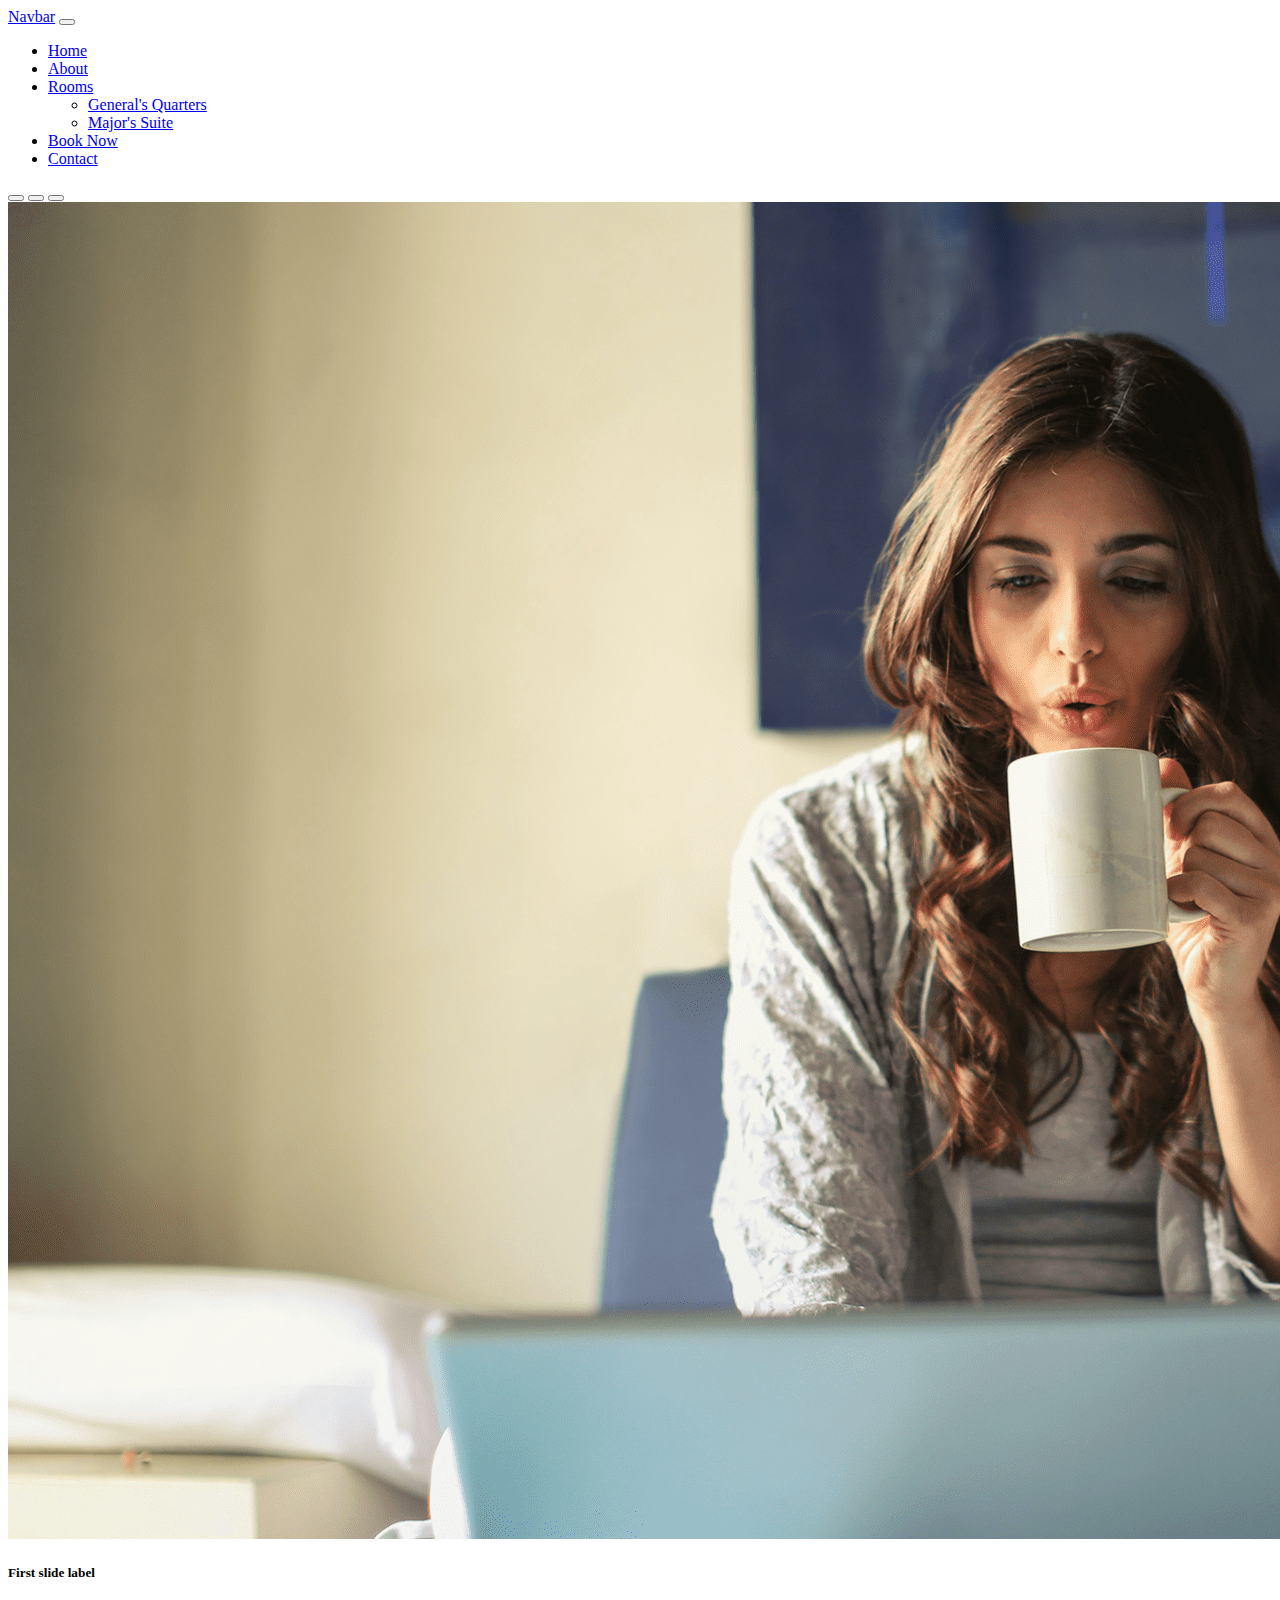
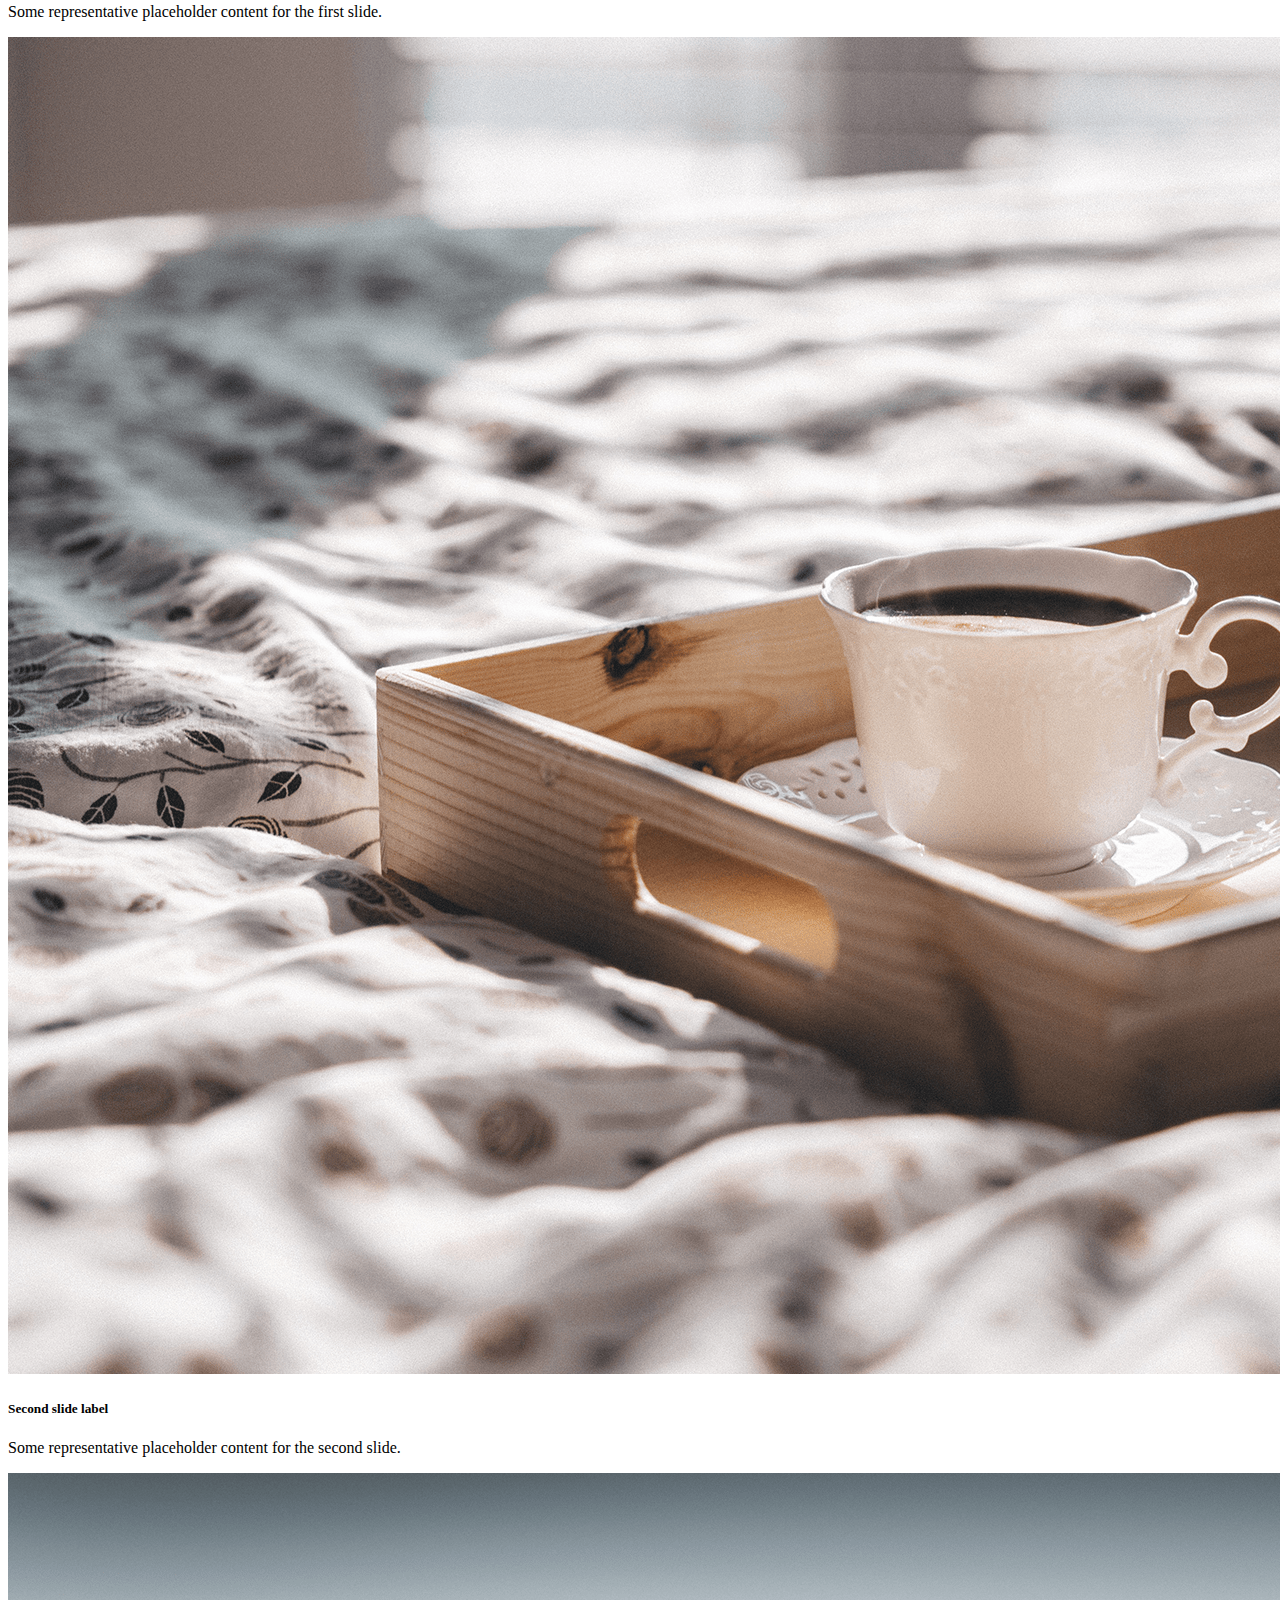
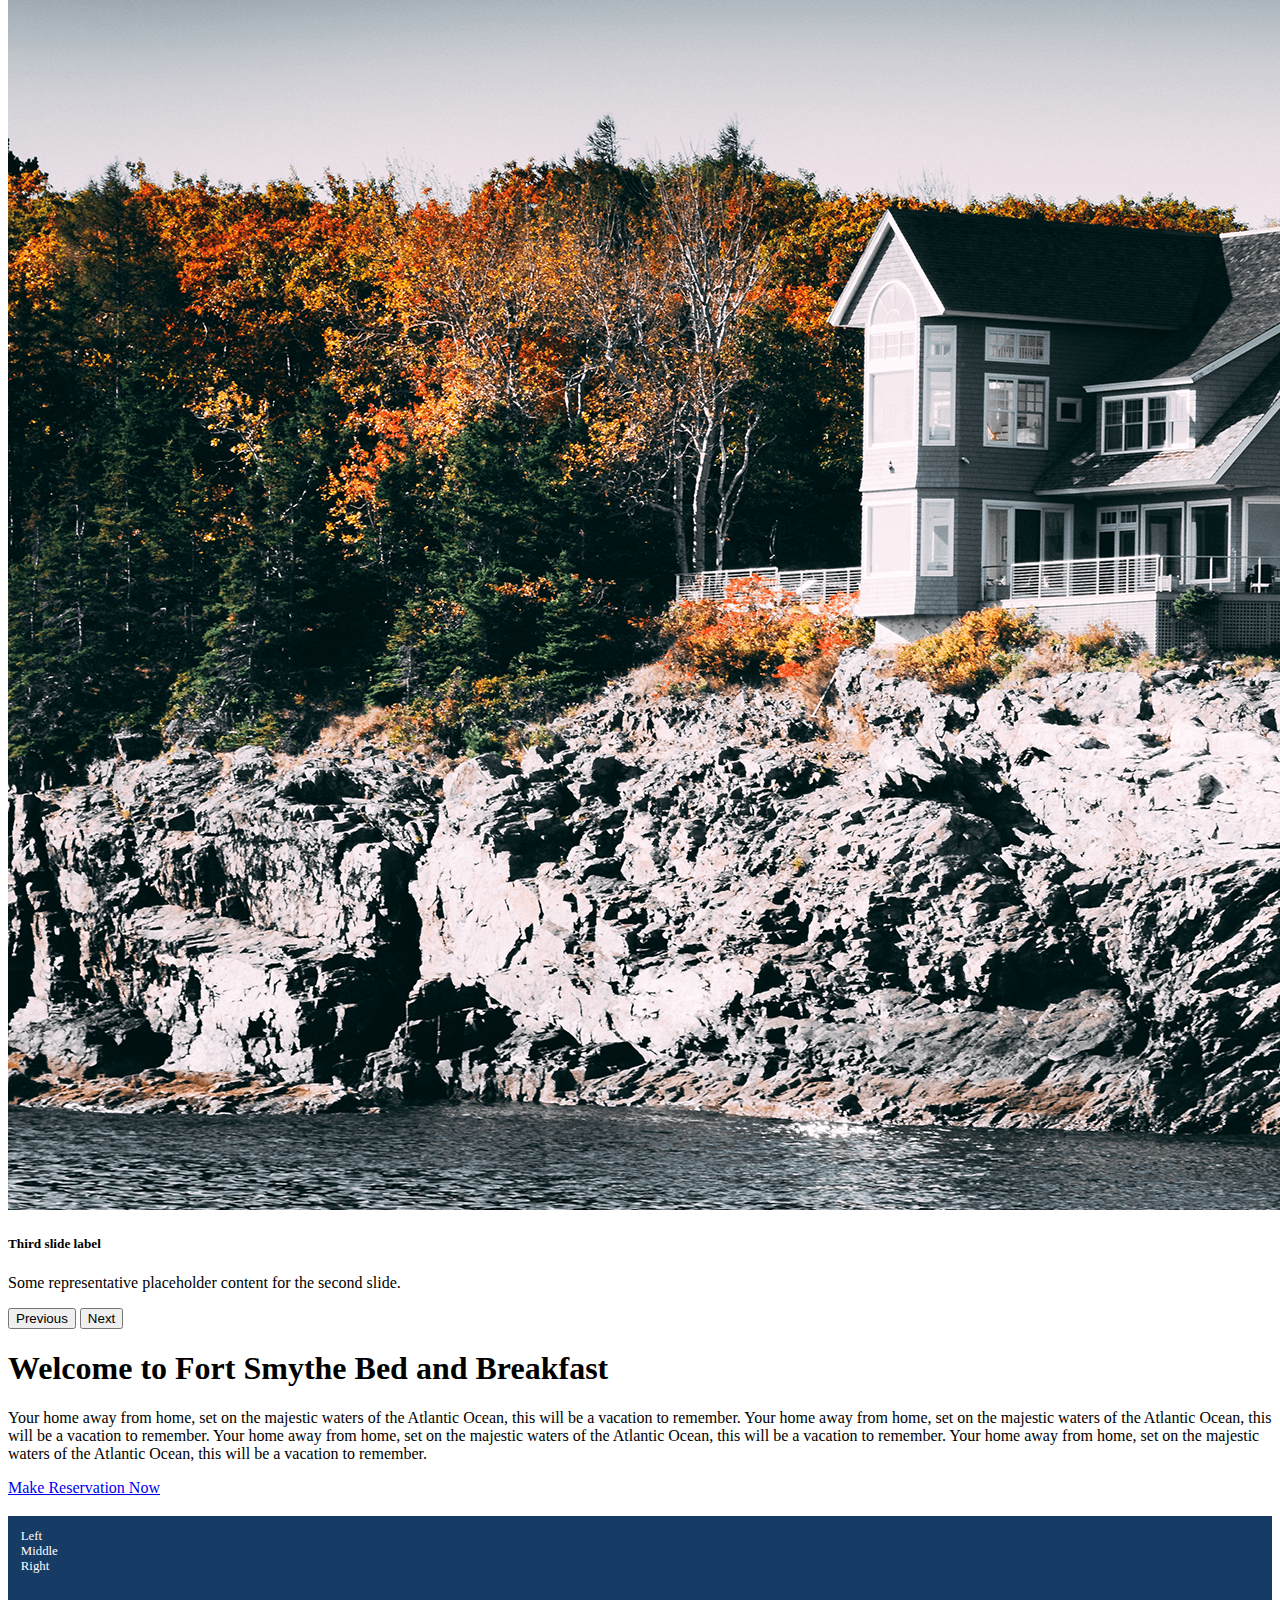
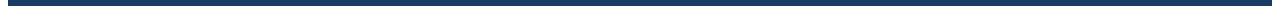
<file: working-html/index.html>
<!DOCTYPE html>
<html lang="en">
<head>
    <meta charset="UTF-8">
    <meta name="viewport" content="width=device-width, initial-scale=1">
    <title>My Nice Page</title>
    <link href="https://cdn.jsdelivr.net/npm/bootstrap@5.0.2/dist/css/bootstrap.min.css" rel="stylesheet"
          integrity="sha384-EVSTQN3/azprG1Anm3QDgpJLIm9Nao0Yz1ztcQTwFspd3yD65VohhpuuCOmLASjC" crossorigin="anonymous">

    <style>
        .my-footer {
            height: 5em;
            background-color: #163b65;
            margin-top: 1.5em;
            padding: 1em;
            color: #FFFFFF;
            font-size: 80%;
        }
    </style>
</head>
<body>
<nav class="navbar navbar-expand-lg navbar-dark bg-dark">
    <div class="container-fluid">
        <a class="navbar-brand" href="#">Navbar</a>
        <button class="navbar-toggler" type="button" data-bs-toggle="collapse" data-bs-target="#navbarNavDropdown"
                aria-controls="navbarNavDropdown" aria-expanded="false" aria-label="Toggle navigation">
            <span class="navbar-toggler-icon"></span>
        </button>
        <div class="collapse navbar-collapse" id="navbarNavDropdown">
            <ul class="navbar-nav">
                <li class="nav-item">
                    <a class="nav-link active" aria-current="page" href="index.html">Home</a>
                </li>
                <li class="nav-item">
                    <a class="nav-link" href="about.html">About</a>
                </li>
                <li class="nav-item dropdown">
                    <a class="nav-link dropdown-toggle" href="#" id="navbarDropdownMenuLink" role="button"
                       data-bs-toggle="dropdown" aria-expanded="false">
                        Rooms
                    </a>
                    <ul class="dropdown-menu" aria-labelledby="navbarDropdownMenuLink">
                        <li><a class="dropdown-item" href="generals.html">General's Quarters</a></li>
                        <li><a class="dropdown-item" href="majors.html">Major's Suite</a></li>
                    </ul>
                </li>
                <li class="nav-item">
                    <a class="nav-link" href="reservation.html" tabindex="-1" aria-disabled="true">Book Now</a>
                </li>
                <li class="nav-item">
                    <a class="nav-link" href="contact.html" tabindex="-1" aria-disabled="true">Contact</a>
                </li>
            </ul>
        </div>
    </div>
</nav>

<div id="main-carousel" class="carousel slide carousel-fade" data-bs-ride="carousel">
    <div class="carousel-indicators">
        <button type="button" data-bs-target="#main-carousel" data-bs-slide-to="0" class="active" aria-current="true"
                aria-label="Slide 1"></button>
        <button type="button" data-bs-target="#main-carousel" data-bs-slide-to="1" aria-label="Slide 2"></button>
        <button type="button" data-bs-target="#main-carousel" data-bs-slide-to="2" aria-label="Slide 3"></button>
    </div>
    <div class="carousel-inner">
        <div class="carousel-item active">
            <img src="static/images/woman-laptop.png" class="d-block w-100" alt="Woman and laptop">
            <div class="carousel-caption d-none d-md-block">
                <h5>First slide label</h5>
                <p>Some representative placeholder content for the first slide.</p>
            </div>
        </div>
        <div class="carousel-item">
            <img src="static/images/tray.png" class="d-block w-100" alt="Tray with coffee">
            <div class="carousel-caption d-none d-md-block">
                <h5>Second slide label</h5>
                <p>Some representative placeholder content for the second slide.</p>
            </div>
        </div>
        <div class="carousel-item">
            <img src="static/images/outside.png" class="d-block w-100" alt="Outside">
            <div class="carousel-caption d-none d-md-block">
                <h5>Third slide label</h5>
                <p>Some representative placeholder content for the second slide.</p>
            </div>
        </div>
    </div>
    <button class="carousel-control-prev" type="button" data-bs-target="#main-carousel" data-bs-slide="prev">
        <span class="carousel-control-prev-icon" aria-hidden="true"></span>
        <span class="visually-hidden">Previous</span>
    </button>
    <button class="carousel-control-next" type="button" data-bs-target="#main-carousel" data-bs-slide="next">
        <span class="carousel-control-next-icon" aria-hidden="true"></span>
        <span class="visually-hidden">Next</span>
    </button>
</div>

<div class="container">
    <div class="row">
        <div class="col">
            <h1 class="text-center mt-4">Welcome to Fort Smythe Bed and Breakfast</h1>
            <p>
                Your home away from home, set on the majestic waters of the Atlantic Ocean, this will be a vacation to
                remember.
                Your home away from home, set on the majestic waters of the Atlantic Ocean, this will be a vacation to
                remember.
                Your home away from home, set on the majestic waters of the Atlantic Ocean, this will be a vacation to
                remember.
                Your home away from home, set on the majestic waters of the Atlantic Ocean, this will be a vacation to
                remember.
            </p>
        </div>
    </div>
    <div class="row">
        <div class="col text-center">
            <a href="/make-reservation" class="btn btn-success">Make Reservation Now</a>
        </div>
    </div>
</div>

<div class="row my-footer">
    <div class="col">
        Left
    </div>
    <div class="col">
        Middle
    </div>
    <div class="col">
        Right
    </div>
</div>

<script src="https://cdn.jsdelivr.net/npm/@popperjs/core@2.9.2/dist/umd/popper.min.js"
        integrity="sha384-IQsoLXl5PILFhosVNubq5LC7Qb9DXgDA9i+tQ8Zj3iwWAwPtgFTxbJ8NT4GN1R8p"
        crossorigin="anonymous"></script>
<script src="https://cdn.jsdelivr.net/npm/bootstrap@5.0.2/dist/js/bootstrap.min.js"
        integrity="sha384-cVKIPhGWiC2Al4u+LWgxfKTRIcfu0JTxR+EQDz/bgldoEyl4H0zUF0QKbrJ0EcQF"
        crossorigin="anonymous"></script>
</body>
</html>
</file>
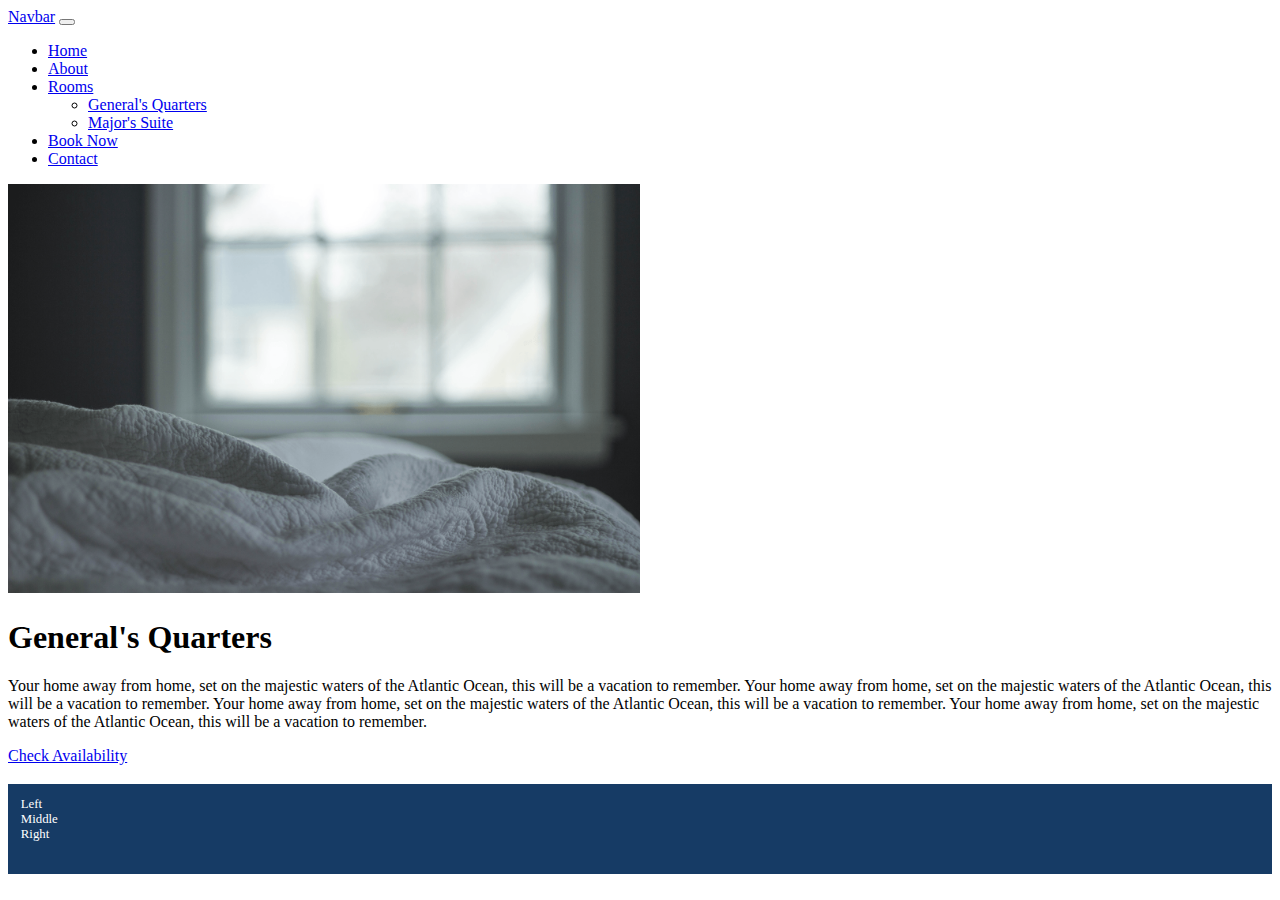
<file: working-html/generals.html>
<!DOCTYPE html>
<html lang="en">
<head>
    <meta charset="UTF-8">
    <meta name="viewport" content="width=device-width, initial-scale=1">
    <title>My Nice Page</title>
    <link href="https://cdn.jsdelivr.net/npm/bootstrap@5.0.2/dist/css/bootstrap.min.css" rel="stylesheet"
          integrity="sha384-EVSTQN3/azprG1Anm3QDgpJLIm9Nao0Yz1ztcQTwFspd3yD65VohhpuuCOmLASjC" crossorigin="anonymous">

    <style>
        .my-footer {
            height: 5em;
            background-color: #163b65;
            margin-top: 1.5em;
            padding: 1em;
            color: #FFFFFF;
            font-size: 80%;
        }

        .room-image {
            max-width: 50%;
        }
    </style>
</head>
<body>
<nav class="navbar navbar-expand-lg navbar-dark bg-dark">
    <div class="container-fluid">
        <a class="navbar-brand" href="#">Navbar</a>
        <button class="navbar-toggler" type="button" data-bs-toggle="collapse" data-bs-target="#navbarNavDropdown"
                aria-controls="navbarNavDropdown" aria-expanded="false" aria-label="Toggle navigation">
            <span class="navbar-toggler-icon"></span>
        </button>
        <div class="collapse navbar-collapse" id="navbarNavDropdown">
            <ul class="navbar-nav">
                <li class="nav-item">
                    <a class="nav-link active" aria-current="page" href="index.html">Home</a>
                </li>
                <li class="nav-item">
                    <a class="nav-link" href="about.html">About</a>
                </li>
                <li class="nav-item dropdown">
                    <a class="nav-link dropdown-toggle" href="#" id="navbarDropdownMenuLink" role="button"
                       data-bs-toggle="dropdown" aria-expanded="false">
                        Rooms
                    </a>
                    <ul class="dropdown-menu" aria-labelledby="navbarDropdownMenuLink">
                        <li><a class="dropdown-item" href="generals.html">General's Quarters</a></li>
                        <li><a class="dropdown-item" href="majors.html">Major's Suite</a></li>
                    </ul>
                </li>
                <li class="nav-item">
                    <a class="nav-link" href="reservation.html" tabindex="-1" aria-disabled="true">Book Now</a>
                </li>
                <li class="nav-item">
                    <a class="nav-link" href="contact.html" tabindex="-1" aria-disabled="true">Contact</a>
                </li>
            </ul>
        </div>
    </div>
</nav>

<div class="container">
    <div class="row">
        <div class="col">
            <img src="static/images/generals-quarters.png" class="img-fluid img-thumbnail mx-auto d-block room-image" alt="room image">
        </div>
    </div>
    <div class="row">
        <div class="col">
            <h1 class="text-center mt-4">General's Quarters</h1>
            <p>
                Your home away from home, set on the majestic waters of the Atlantic Ocean, this will be a vacation to
                remember.
                Your home away from home, set on the majestic waters of the Atlantic Ocean, this will be a vacation to
                remember.
                Your home away from home, set on the majestic waters of the Atlantic Ocean, this will be a vacation to
                remember.
                Your home away from home, set on the majestic waters of the Atlantic Ocean, this will be a vacation to
                remember.
            </p>
        </div>
    </div>
    <div class="row">
        <div class="col text-center">
            <a href="/make-reservation-gq" class="btn btn-success">Check Availability</a>
        </div>
    </div>
</div>

<div class="row my-footer">
    <div class="col">
        Left
    </div>
    <div class="col">
        Middle
    </div>
    <div class="col">
        Right
    </div>
</div>

<script src="https://cdn.jsdelivr.net/npm/@popperjs/core@2.9.2/dist/umd/popper.min.js"
        integrity="sha384-IQsoLXl5PILFhosVNubq5LC7Qb9DXgDA9i+tQ8Zj3iwWAwPtgFTxbJ8NT4GN1R8p"
        crossorigin="anonymous"></script>
<script src="https://cdn.jsdelivr.net/npm/bootstrap@5.0.2/dist/js/bootstrap.min.js"
        integrity="sha384-cVKIPhGWiC2Al4u+LWgxfKTRIcfu0JTxR+EQDz/bgldoEyl4H0zUF0QKbrJ0EcQF"
        crossorigin="anonymous"></script>
</body>
</html>
</file>
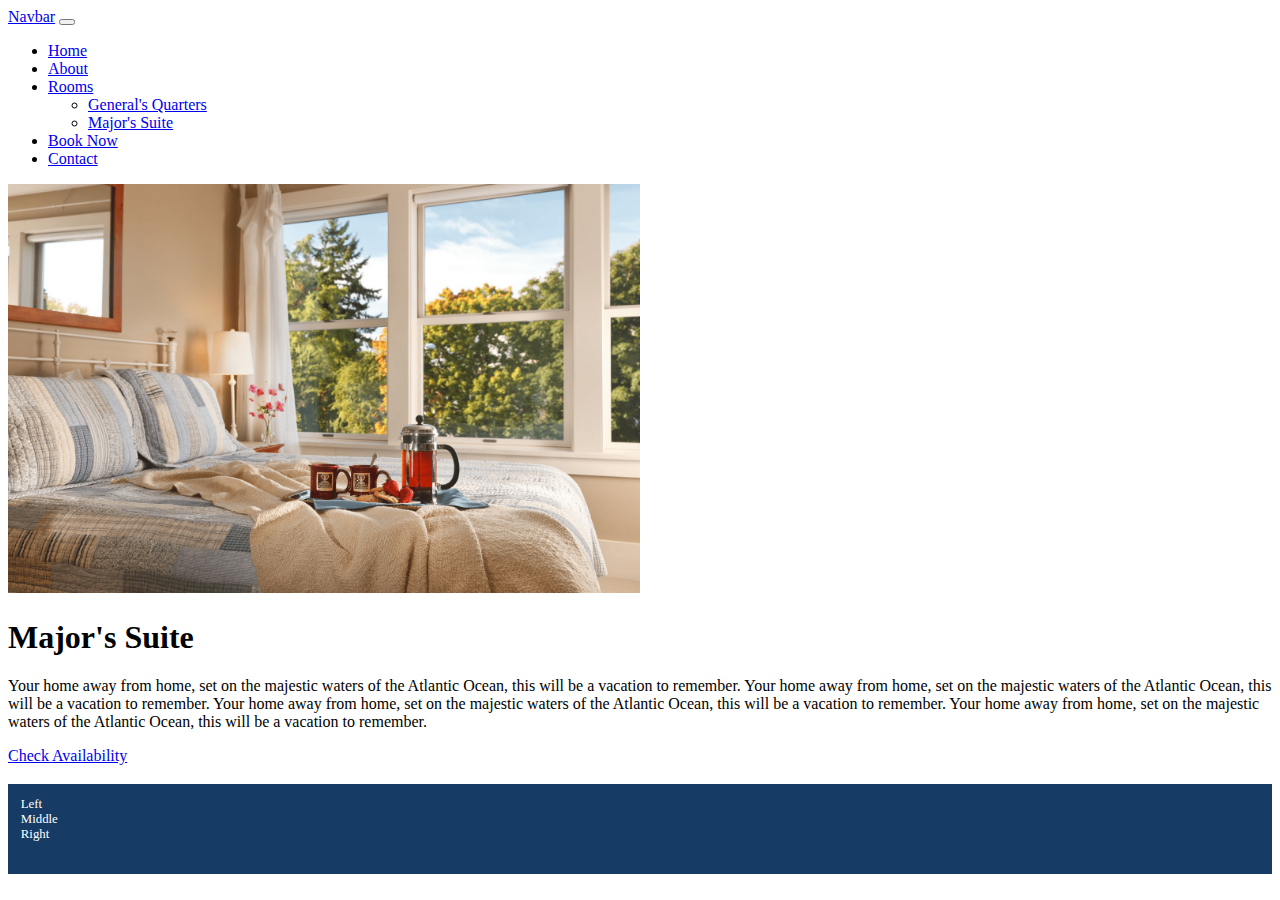
<file: working-html/majors.html>
<!DOCTYPE html>
<html lang="en">
<head>
  <meta charset="UTF-8">
  <meta name="viewport" content="width=device-width, initial-scale=1">
  <title>My Nice Page</title>
  <link href="https://cdn.jsdelivr.net/npm/bootstrap@5.0.2/dist/css/bootstrap.min.css" rel="stylesheet"
        integrity="sha384-EVSTQN3/azprG1Anm3QDgpJLIm9Nao0Yz1ztcQTwFspd3yD65VohhpuuCOmLASjC" crossorigin="anonymous">

  <style>
    .my-footer {
      height: 5em;
      background-color: #163b65;
      margin-top: 1.5em;
      padding: 1em;
      color: #FFFFFF;
      font-size: 80%;
    }

    .room-image {
      max-width: 50%;
    }
  </style>
</head>
<body>
<nav class="navbar navbar-expand-lg navbar-dark bg-dark">
  <div class="container-fluid">
    <a class="navbar-brand" href="#">Navbar</a>
    <button class="navbar-toggler" type="button" data-bs-toggle="collapse" data-bs-target="#navbarNavDropdown"
            aria-controls="navbarNavDropdown" aria-expanded="false" aria-label="Toggle navigation">
      <span class="navbar-toggler-icon"></span>
    </button>
    <div class="collapse navbar-collapse" id="navbarNavDropdown">
      <ul class="navbar-nav">
        <li class="nav-item">
          <a class="nav-link active" aria-current="page" href="index.html">Home</a>
        </li>
        <li class="nav-item">
          <a class="nav-link" href="about.html">About</a>
        </li>
        <li class="nav-item dropdown">
          <a class="nav-link dropdown-toggle" href="#" id="navbarDropdownMenuLink" role="button"
             data-bs-toggle="dropdown" aria-expanded="false">
            Rooms
          </a>
          <ul class="dropdown-menu" aria-labelledby="navbarDropdownMenuLink">
            <li><a class="dropdown-item" href="generals.html">General's Quarters</a></li>
            <li><a class="dropdown-item" href="majors.html">Major's Suite</a></li>
          </ul>
        </li>
        <li class="nav-item">
          <a class="nav-link" href="reservation.html" tabindex="-1" aria-disabled="true">Book Now</a>
        </li>
        <li class="nav-item">
          <a class="nav-link" href="contact.html" tabindex="-1" aria-disabled="true">Contact</a>
        </li>
      </ul>
    </div>
  </div>
</nav>

<div class="container">
  <div class="row">
    <div class="col">
      <img src="static/images/marjors-suite.png" class="img-fluid img-thumbnail mx-auto d-block room-image" alt="room image">
    </div>
  </div>
  <div class="row">
    <div class="col">
      <h1 class="text-center mt-4">Major's Suite</h1>
      <p>
        Your home away from home, set on the majestic waters of the Atlantic Ocean, this will be a vacation to
        remember.
        Your home away from home, set on the majestic waters of the Atlantic Ocean, this will be a vacation to
        remember.
        Your home away from home, set on the majestic waters of the Atlantic Ocean, this will be a vacation to
        remember.
        Your home away from home, set on the majestic waters of the Atlantic Ocean, this will be a vacation to
        remember.
      </p>
    </div>
  </div>
  <div class="row">
    <div class="col text-center">
      <a href="/make-reservation-ms" class="btn btn-success">Check Availability</a>
    </div>
  </div>
</div>

<div class="row my-footer">
  <div class="col">
    Left
  </div>
  <div class="col">
    Middle
  </div>
  <div class="col">
    Right
  </div>
</div>

<script src="https://cdn.jsdelivr.net/npm/@popperjs/core@2.9.2/dist/umd/popper.min.js"
        integrity="sha384-IQsoLXl5PILFhosVNubq5LC7Qb9DXgDA9i+tQ8Zj3iwWAwPtgFTxbJ8NT4GN1R8p"
        crossorigin="anonymous"></script>
<script src="https://cdn.jsdelivr.net/npm/bootstrap@5.0.2/dist/js/bootstrap.min.js"
        integrity="sha384-cVKIPhGWiC2Al4u+LWgxfKTRIcfu0JTxR+EQDz/bgldoEyl4H0zUF0QKbrJ0EcQF"
        crossorigin="anonymous"></script>
</body>
</html>
</file>
